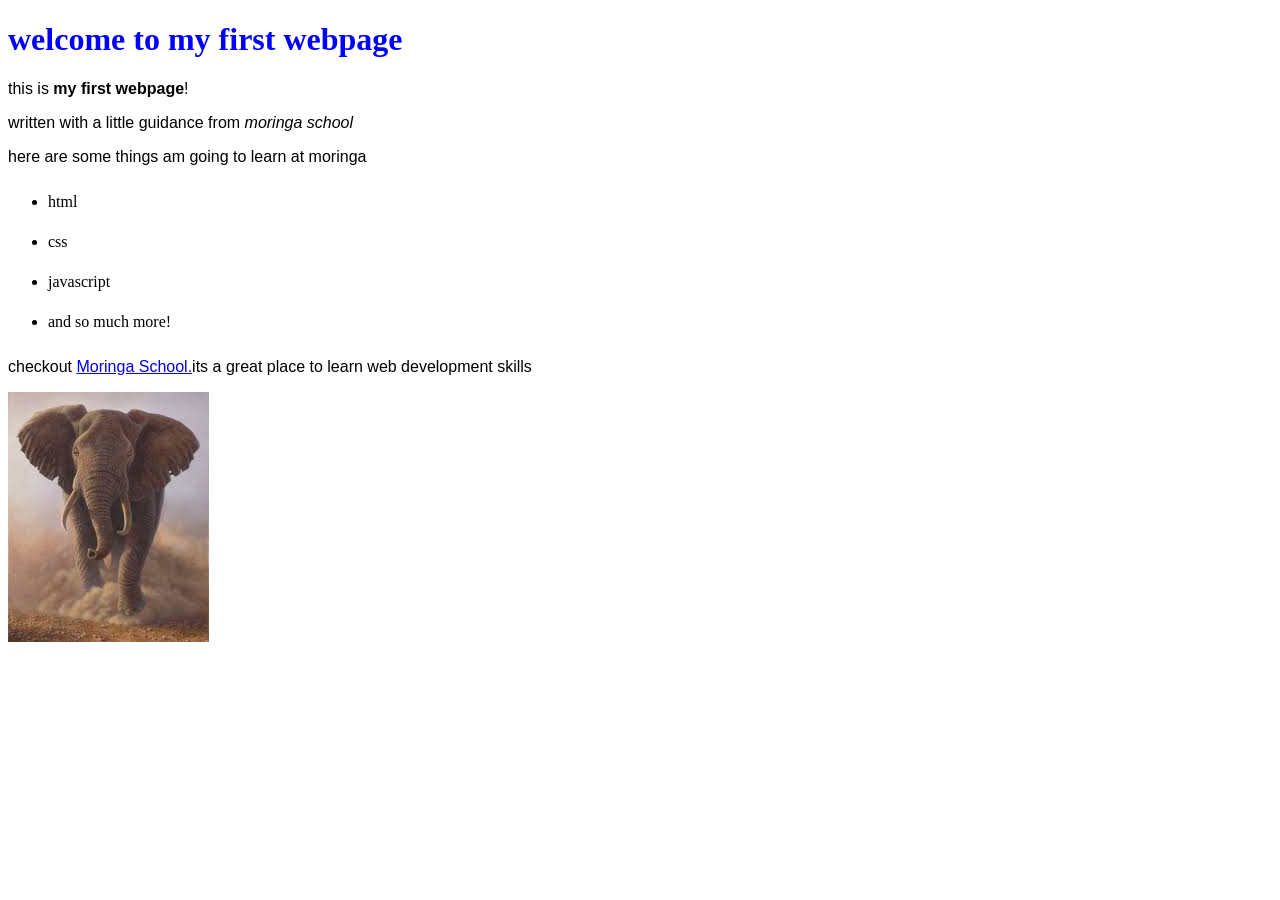
<file: index.html>
<!DOCTYPE html>
<html>
  <head>
    <title>my first webpage</title>
    <link rel="stylesheet" href="css/styles.css"type="text/css">
  </head>
  <body>
    <h1>welcome to my first webpage</h1>
    <p>this is <strong>my first webpage</strong>!</p>
    <p>written with a little guidance from  <em>moringa school</em></p>
    <p>here are some things am going to learn at moringa</p>
    <ul>
      <li>html</li>
      <li>css</li>
      <li>javascript</li>
      <li>and so much more!</li>
    </ul>
    <p>checkout <a href="https://moringaschool.com/">Moringa School.</a>its a great place to learn web development skills</p>
    <img src="images/elephant.jpg" alt="A photo of an elephant">
  </body>
</html>
</file>
<file: css/styles.css>
h1{
  color:blue;
  text-align:centre;
}
h2{
  color:green;
  font-style: italic;
  text-align: centre;
}
p{
  font-family: sans-serif;
}
ul{line-height: 40px;
}
</file>
